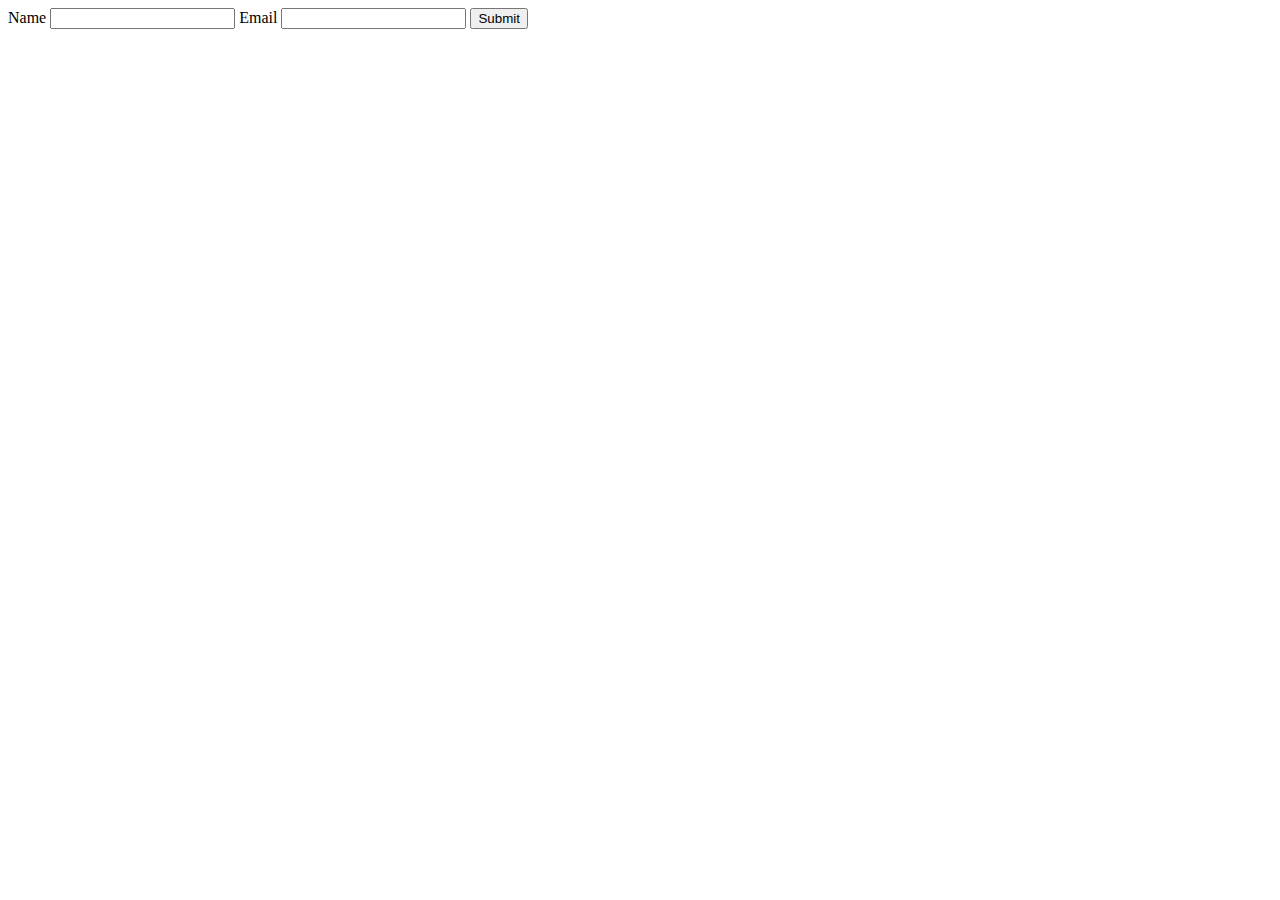
<file: Submit Form/file.html>
<!DOCTYPE html>
<html lang="en" dir="ltr">
  <head>
    <meta charset="utf-8">
    <title>Gimmie your info!</title>
  </head>
  <body>
    <div class="form1">
      <form action="">
        <label for="">Name</label>
        <input type="text"">
        <label for="">Email</label>
        <input type="text">
        <button type="Submit">Submit</button>
      </form>
    </div>
  </body>
</html>
</file>
